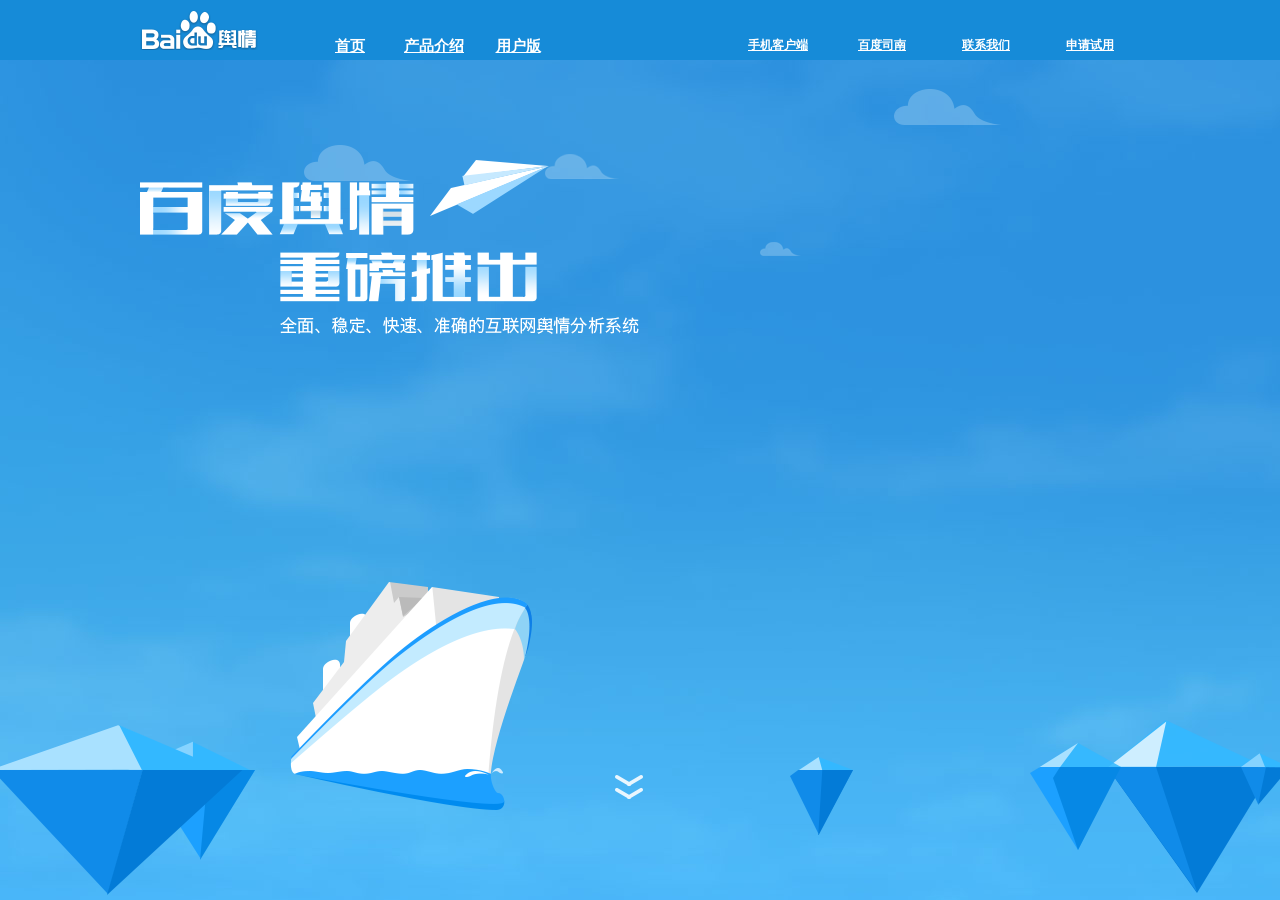
<file: index.html>
<!doctype html>
<html lang="en">
<head>
    <meta charset="UTF-8">
    <title>Document</title>
    <meta name="viewport" content="width=device-width, initial-scale=1.0, maximum-scale=1.0, user-scalable=no">
    <link rel="stylesheet" href="css/index.css">
    <script src="js/wheel.js"></script>
</head>
<body>
<div class="out">
    <div class="menu-box">
        <div class="menu">
            <div class="menu-l">
                <a href="#"class="logo"></a>
                <div class="shou">
                    <a href="#">首页</a>
                    <a href="#">产品介绍</a>
                    <a href="#">用户版</a>
                </div>
            </div>
            <div class="menu-r">
                <a href="#">手机客户端</a>
                <a href="#">百度司南</a>
                <a href="#">联系我们</a>
                <a href="#">申请试用</a>
            </div>
        </div>
        <div class="xs">
            <a href="#"class="logo"></a>
            <span class="tiao">
                三
            </span>
        </div>
    </div>
    <div class="box">
        <div class="inner1">
            <div class="imgs">
                <img src="images/flight_ade8ee2.png" alt="">
                <img src="images/launch_deea86c.png" alt="">
                <img src="images/ship_1ad6734.png" alt="">
                <img src="images/hill_1_0d79217.png" alt="">
                <img src="images/hill_2_540422f.png" alt="">
                <img src="images/hill_3_ace39fb.png" alt="">
                <img src="images/cloud_1_1d4924b.png" alt="">
                <img src="images/cloud_2_a186193.png" alt="">
                <img src="images/cloud_3_5ee0340.png" alt="">
            </div>

            <div class="next"><img src="images/arrow_aad9b25.png" alt=""></div>
        </div>
        <div class="inner2">
            <div class="imgs">
                <img src="images/h_lingxian_221f2d8.png" alt="">
                <img src="images/brain_36a156f.png" alt="">
            </div>
        </div>
        <div class="inner3"></div>
        <div class="inner4"></div>
    </div>
</div>

</body>
</html>
</file>
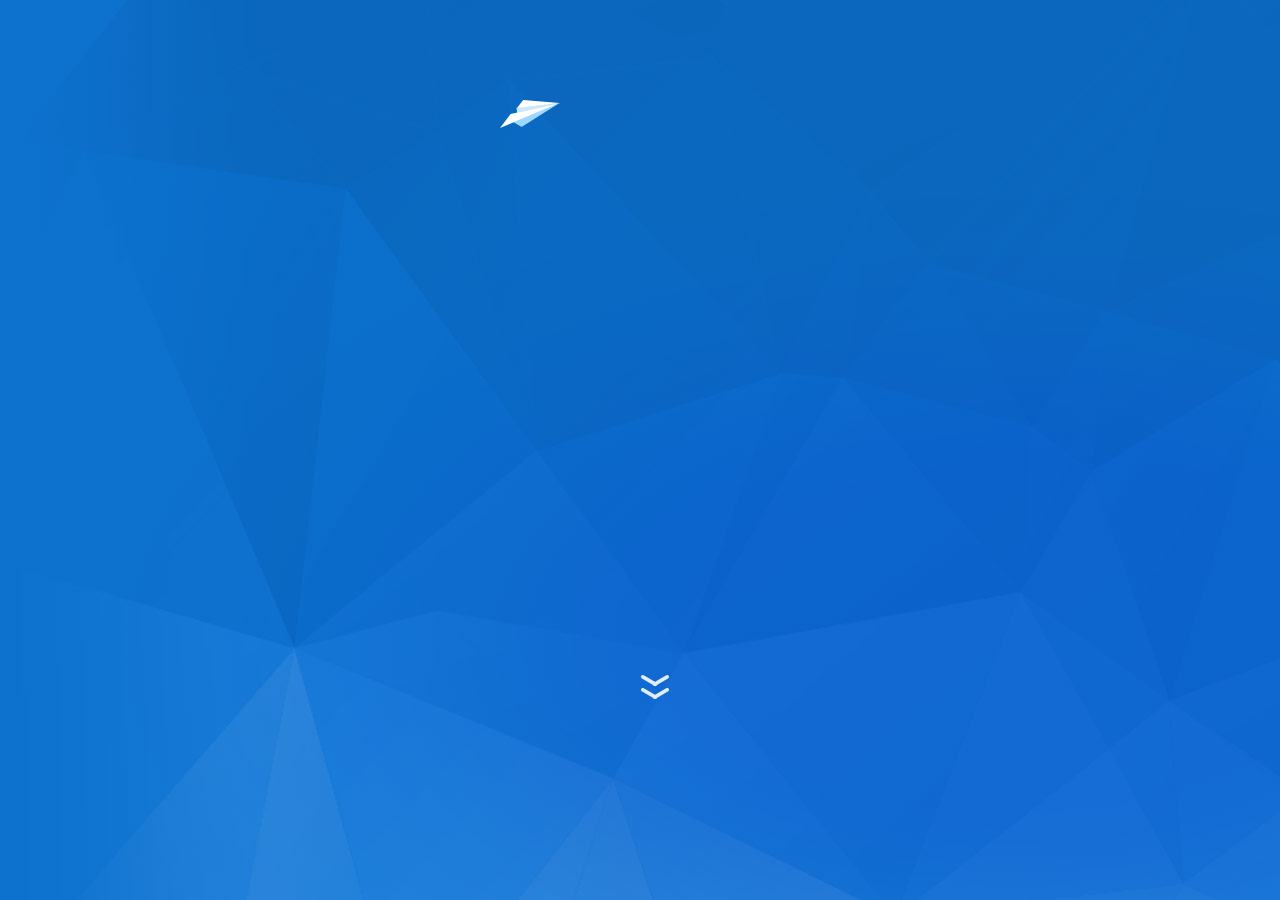
<file: 百度舆情.html>
<!doctype html>
<html lang="en">
<head>
	<meta charset="UTF-8">
	<title>Document</title>
<style>
body{
	margin: 0;
	padding: 0;
	width: 100%;
	height: 100%;
	background-image:url(images/bg-1_e29bcfa.jpg);
}
.fly{
	margin:100px 500px;
	animation:move1 1s infinite;
}
.fly img{
	display: block;
	width: 60px;
	height: auto;
}
.next{
	position: absolute;
	bottom: 200px;
	left: 50%;
	animation:move2 1s infinite alternate;

}
.next img{
	display:block;
	width: 30px;
	height: auto;
}
@keyframes move1{
	100%{
		transform:translateX(500px);
	}
}
@keyframes move2{
	100%{
		transform:translateY(50px);
		opacity: 0;
	}
}
</style>
</head>
<body>
	<div class="fly">
		<img src="images/flight_ade8ee2.png" alt="">
	</div>
	<div class="next">
		<img src="images/arrow_aad9b25.png" alt="">
	</div>
</body>
</html>
</file>
<file: css/index.css>
body,
html,
a {
  width: 100%;
  height: 100%;
  margin: 0;
  list-style: none;
}
.xs {
  display: none;
}
.out {
  width: 100%;
  height: 100%;
  overflow: hidden;
}
.box {
  width: 100%;
  height: 400%;
}
.menu-box {
  font-family: "Microsoft Yahei";
  width: 100%;
  height: 60px;
  background: #168BD8;
  position: fixed;
  top: 0;
  z-index: 10;
}
.menu-box .menu {
  max-width: 1000px;
  height: 100%;
  margin: 0 auto;
}
.menu-box .menu .menu-l .logo {
  background: url(../images/header_z_94c6de7.png);
  background-position: -2px 0px;
  display: block;
  float: left;
  width: 120px;
  height: 40px;
  margin-top: 10px;
  background-repeat: no-repeat;
}
.menu-box .menu .menu-l .shou {
  margin-left: 50px;
  height: 100%;
  width: auto;
  float: left;
}
.menu-box .menu .menu-l .shou a {
  margin-top: 32px;
  font-size: 15px;
  font-weight: bold ;
  display: inline-block;
  width: 80px;
  line-height: 28px;
  text-align: center;
  color: #fff;
  list-style: none;
}
.menu-box .menu .menu-r {
  float: right;
  margin-top: 25px;
  height: 29px;
}
.menu-box .menu .menu-r a {
  font-weight: bold ;
  font-size: 12px;
  display: inline-block;
  width: 100px;
  line-height: 40px;
  text-align: center;
  color: #fff;
}
@media screen and (max-width: 775px) {
  .menu {
    display: none;
  }
  .xs {
    display: block;
    width: 100%;
    height: 60px;
    position: fixed;
    background: #168BD8;
  }
  .xs .logo {
    background: url(../images/header_z_94c6de7.png);
    background-position: -2px 0px;
    display: block;
    float: left;
    width: 120px;
    height: 40px;
    margin-top: 10px;
    background-repeat: no-repeat;
  }
  .xs span {
    font-size: 30px;
    line-height: 60px;
    color: #fff;
    margin-left: 10px;
    float: right;
  }
}
.inner1 {
  width: 100%;
  height: 25%;
  background: url(../images/bg-0_c25cb21.jpg) no-repeat;
}
.bottom1 {
  width: 100%;
  height: 130px;
  margin-top: -130px;
  background: #0B67BE;
}
.imgs {
  position: relative;
  width: 1000px;
  height: 100%;
  margin: 0 auto;
}
.imgs img:nth-of-type(1) {
  position: absolute;
  left: 290px;
  top: 160px;
  animation: move3 2s linear infinite;
}
.imgs img:nth-of-type(2) {
  position: absolute;
  left: 0px;
  top: 180px;
}
.imgs img:nth-of-type(3) {
  position: absolute;
  left: 150px;
  bottom: 90px;
  animation: move2 1s linear infinite;
}
.imgs img:nth-of-type(4) {
  position: absolute;
  left: -150px;
  bottom: 5px;
}
.imgs img:nth-of-type(5) {
  position: absolute;
  left: 650px;
  bottom: 65px;
}
.imgs img:nth-of-type(6) {
  position: absolute;
  right: -150px;
  bottom: 5px;
}
.imgs img:nth-of-type(7) {
  position: absolute;
  animation: move 16s linear infinite;
}
.imgs img:nth-of-type(8) {
  position: absolute;
  animation: move 16s linear infinite;
}
.imgs img:nth-of-type(9) {
  position: absolute;
  top: 0;
  left: 0px;
  animation: move 16s linear infinite;
}
.next {
  position: absolute;
  bottom: 100px;
  left: 48%;
  animation: move4 1s infinite alternate;
}
.next img {
  display: block;
  width: 30px;
  height: auto;
}
.inner2 {
  width: 100%;
  height: 25%;
  background: url(../images/bg-1_e29bcfa.jpg) no-repeat;
  background-color: #3499E1;
  position: relative;
}
.inner2 .imgs {
  position: absolute;
}
.inner2 .imgs img:nth-of-type(1) {
  top: 30%;
  left: 30%;
  animation: move5 1s linear infinite;
}
.inner2 .imgs img:nth-of-type(2) {
  top: 30%;
  left: 60%;
  animation: move6 0.5s linear infi;
}
.inner3 {
  width: 100%;
  height: 25%;
  background: url(../images/bg-2_867b7b4.jpg) no-repeat;
  background-color: #3499E1;
}
.inner4 {
  width: 100%;
  height: 25%;
  background: url(../images/bg-3_153a003.jpg) no-repeat;
  background-color: #3499E1;
}
@keyframes move {
  0% {
    transform: translateX(0);
  }
  100% {
    transform: translateX(50%);
  }
}
@keyframes move2 {
  0% {
    transform: translateX(0);
  }
  100% {
    transform: translateX(10%);
  }
}
@keyframes move3 {
  0% {
    transform: translateX(0);
  }
  100% {
    transform: translateX(50%);
  }
}
@keyframes move4 {
  100% {
    transform: translateY(30px);
    opacity: 0;
  }
}
@keyframes move5 {
  100% {
    transform: rotateY(360deg);
  }
}
</file>
